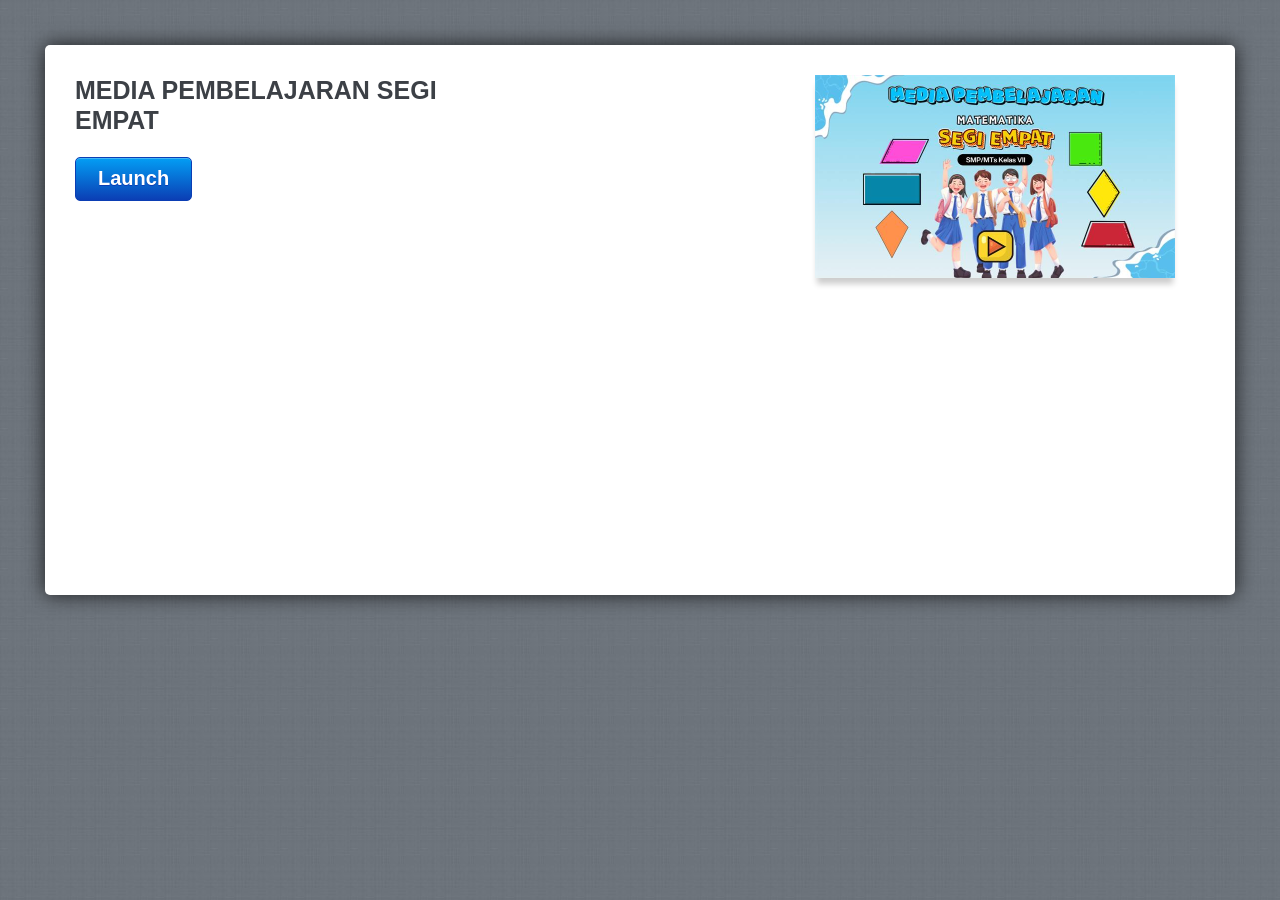
<file: amplaunch.html>
<!DOCTYPE html PUBLIC "-//W3C//DTD XHTML 1.0 Transitional//EN" "http://www.w3.org/TR/xhtml1/DTD/xhtml1-transitional.dtd">
<html xmlns="http://www.w3.org/1999/xhtml" xml:lang="en" lang="en">
<head>
	<title>MEDIA PEMBELAJARAN SEGI EMPAT</title>
	
	 <script>
		var g_strLink;
	
		function buildLaunchLink()
		{
			var g_strProjectId = "5eWwebxAhzw";
			var strHash = document.location.hash;
			document.location.hash = "";

			var strPath = window.location.protocol + "//" + window.location.host;
			var arrPath = window.location.pathname.split("/");

			arrPath.length = arrPath.length - 1;
			strPath += arrPath.join("/");
			strPath = strPath.replace(/ /g, "%20");

			g_strLink = "path=" + strPath;
			g_strLink += "&projectid=" + g_strProjectId;
			
			var strQuery = strHash.substr(1);
			g_strLink += "&" + decodeURIComponent(strQuery);
			g_strLink = escape(g_strLink);
		}
		
		function isAndroid()
		{
			return (navigator.userAgent.indexOf("Android") > -1);
		}
		
		function isIOS()
		{
			return (navigator.userAgent.indexOf("AppleWebKit/") > -1 && navigator.userAgent.indexOf("Mobile/") > -1);
		}

		function UpdateLaunchUrl()
		{
			var strLink = (isAndroid()) ? "intent://?" + g_strLink + "#Intent;scheme=artmobileplayer;package=air.com.articulate.articulatemobileplayer;end" :
										 "artmobileplayer://?" + g_strLink;
										
			var linkTarget = document.getElementById('launch');
			linkTarget.href = strLink;
			
			if (isAndroid())
			{
				window.location = strLink;
			}
		}
		
		function writeMeta()
		{
			var meta = document.createElement('meta');
			meta.name = "apple-itunes-app";
			meta.content = "app-id=505546381, app-argument=artmobileplayer://?" + g_strLink;
			document.getElementsByTagName('head')[0].appendChild(meta);
		}
		
		buildLaunchLink();
		writeMeta();

	 </script>

	<!-- META -->
	<meta http-equiv="content-type" content="text/html; charset=utf-8">
	<meta name="viewport" content="width=device-width, initial-scale=1.0, maximum-scale=1.0, user-scalable=0">

	<style>
		html,body,div,h1,p,a{margin:0;padding:0;border:0;font-weight:inherit;font-style:inherit;font-size:100%;font-family:inherit;vertical-align:baseline}
		a img{border:0; width: 290px}
		body{font-family:Helvetica,Arial,Verdana,sans-serif;line-height:1.5;color:#434750;background:#737d85;position:relative;font-size:75%}
		h1{font-size:3em;line-height:1;margin-bottom:.5em;font-weight:400;color:#434750}
		a,a:focus,a:hover{color:#434750;text-decoration:none;outline:0}
		.button{float:left;font-size:14px;font-weight:700;color:#fff;text-shadow:0 -1px 0 rgba(0,0,0,.75);padding:5px 22px 0;height:25px;border:1px solid #010101;-webkit-box-shadow:0 1px 0 rgba(255,255,255,.12),inset 0 1px 0 rgba(255,255,255,.25);-webkit-border-radius:5px;background:-webkit-gradient(linear,left top,left bottom,from(#5d636b),to(#25272a),color-stop(.5,#494e54),color-stop(.51,#35393d))}
		body.launch{background:url(mobile/linen_background.jpg) repeat}
		div.container{background:#fff;height:490px;margin:45px;padding:30px;-webkit-border-radius:5px;-webkit-box-shadow:0 0 20px rgba(0,0,0,.75)}
		div.screenshot{float:right;width:390px;padding-left:20px;padding-bottom:10px}
		div.screenshot img{-webkit-box-shadow:0 8px 6px -2px rgba(0,0,0,.2); width: 360px;}
		div.container div.launch_meta{float:left;width:450px}
		div.container h1{color:#3c4046;font-weight:700;font-size:25px;line-height:1.2em;font-family:'Helvetica Neue',Helvetica,Arial}
		div.container p{font-size:16px;line-height:1.4em;font-family:'Helvetica Neue',Helvetica,Arial;margin:0 0 1.4em}
		div.container a.button{font-size:20px;color:#fff;background:#0272ed;text-shadow:0 1px 0 rgba(11,62,180,1);padding:5px 22px 12px;border:1px solid #0b3eb4;-webkit-box-shadow:0 1px 0 rgba(255,255,255,.12),inset 0 1px 0 rgba(255,255,255,.25);-webkit-border-radius:5px;background:-webkit-gradient(linear,left top,left bottom,from(#039ef4),to(#0b3eb4))}
		div.mobile_app{background:url(mobile/mobile_icon.png) no-repeat;padding-left:148px;padding-top:20px}
		div.mobile_app h1{margin:0;line-height:1.4em}
		div.mobile_app a{color:#027fef;text-decoration:underline}
		div.container a.app_store{width:172px;height:54px;text-indent:-9000px;display:block;background:url(mobile/app_store.png)}
		@media only screen and (max-device-width:1024px) and (orientation:portrait){
			div.container{height:750px}
			div.screenshot{width:290px}
			div.screenshot img{width:290px}
			div.container div.launch_meta{float:left;width:300px}
			div.mobile_app h1{font-size:24px}
		}
		a.install { display:inline-block; overflow:hidden; background:url(http://linkmaker.itunes.apple.com/images/badges/en-us/badge_appstore-lrg.svg) no-repeat; width:165px; height:40px; position: relative; bottom: 120px; float:right; padding-right:50px;}

	</style>
</head>
	
<body class="launch" onload="UpdateLaunchUrl()">

	<div class="wrap">
	
		<div class="container">
			<div class="launch_meta">
				<h1>MEDIA PEMBELAJARAN SEGI EMPAT</h1>
				<p></p>
				<a id="launch" href="#" class="button" target="_top">Launch</a>
			</div>
			<div class="screenshot">
				<img src="story_content/thumbnail.jpg"  />
			</div>
		</div>
		<script>
			if (isIOS())
			{
				document.write("<a class='install' href='https://geo.itunes.apple.com/us/app/articulate-mobile-player/id505546381?mt=8' ></a>");
			}
		</script>
	</div>
</body>

</html>
</file>
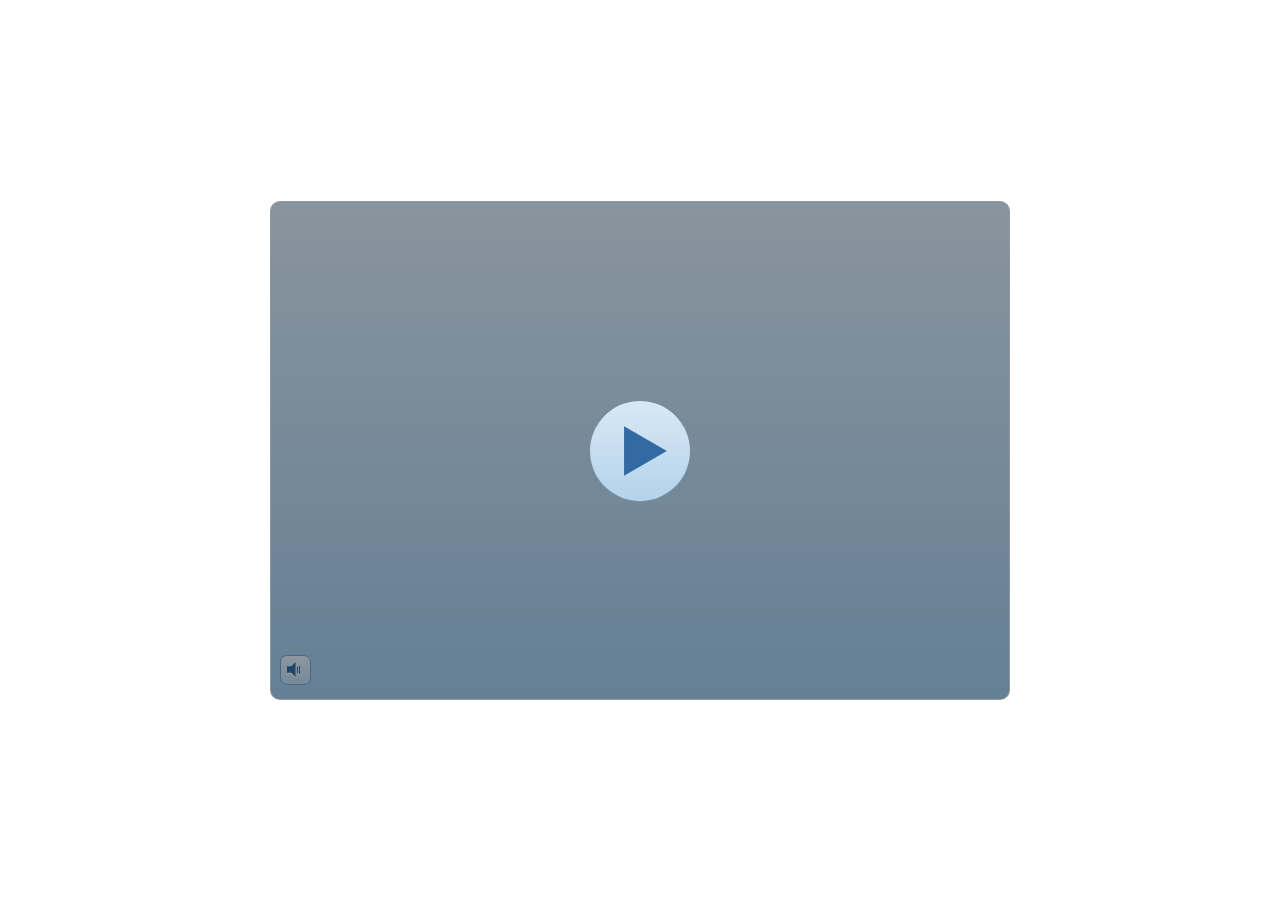
<file: story_html5.html>
﻿<!doctype html>
<html lang="en-US">
<head>
  <meta charset="utf-8">
  <!-- Created using Storyline 3 - http://www.articulate.com  -->
  <!-- version: 3.20.30234.0 -->
  <title>MEDIA PEMBELAJARAN SEGI EMPAT</title>
  <meta http-equiv="x-ua-compatible" content="IE=edge"/>
  <meta name="viewport" content="width=device-width,initial-scale=1,user-scalable=no,shrink-to-fit=no,minimal-ui"/>
  <meta name="apple-mobile-web-app-capable" content="yes"/>
  <style>
    html, body { height: 100%; padding: 0; margin: 0 }
    #app { height: 100%; width: 100%; }
  </style>

  <script>
    window.DS = {};
    window.globals = {
      DATA_PATH_BASE: '',
      HAS_FRAME: true,
      HAS_SLIDE: true,

      lmsPresent: false,
      tinCanPresent: false,
      cmi5Present: false,
      aoSupport: false,
      scale: 'noscale',
      captureRc: false,
      browserSize: 'optimal',
      bgColor: '#FFFFFF',
      features: '',
      themeName: 'classic',
      preloaderColor: '#FFFFFF',
      suppressAnalytics: false,
      productChannel: 'perpetual',
      publishSource: 'storyline',
      aid: '',
      cid: '3a61284b-b280-41ef-bbe6-c0bb9ab5213e',
      playerVersion: '3.20.30234.0',
      publishTimestamp: '2025-06-01T17:59:15.4401859Z',
      maxIosVideoElements: 10,
      connectionSettings: { },

      
      parseParams: function(qs) {
        if (window.globals.parsedParams != null) {
          return window.globals.parsedParams;
        }
        qs = (qs || window.location.search.substr(1)).split('+').join(' ');
        var params = {},
            tokens,
            re = /[?&]?([^=]+)=([^&]*)/g;

        while (tokens = re.exec(qs)) {
          params[decodeURIComponent(tokens[1]).trim()] =
            decodeURIComponent(tokens[2]).trim();
        }
        window.globals.parsedParams = params;
        return params;
      }

    };
  </script>
  <script>
    var isIe11 = ('ActiveXObject' in window || window.MSBlobBuilder != null)
      && window.msCrypto != null && !window.ActiveXObject;
    if (isIe11) {
      window.globals.unsupportedBrowser = true;
      document.write(atob('[base64]'));
    }
  </script>
  
  <script>window.THREE = { };</script>
  
</head>
<body style="background: #FFFFFF" class="cs-HTML theme-classic">
  <!-- 360 -->
  <script>!function(){var e,i=/iPhone/i,o=/iPod/i,n=/iPad/i,t=/\biOS-universal(?:.+)Mac\b/i,r=/\bAndroid(?:.+)Mobile\b/i,a=/Android/i,d=/(?:SD4930UR|\bSilk(?:.+)Mobile\b)/i,p=/Silk/i,l=/Windows Phone/i,u=/\bWindows(?:.+)ARM\b/i,b=/BlackBerry/i,s=/BB10/i,c=/Opera Mini/i,f=/\b(CriOS|Chrome)(?:.+)Mobile/i,h=/Mobile(?:.+)Firefox\b/i,v=function(e){return void 0!==e&&"MacIntel"===e.platform&&"number"==typeof e.maxTouchPoints&&e.maxTouchPoints>1&&"undefined"==typeof MSStream};e=function(e){var m={userAgent:"",platform:"",maxTouchPoints:0};e||"undefined"==typeof navigator?"string"==typeof e?m.userAgent=e:e&&e.userAgent&&(m={userAgent:e.userAgent,platform:e.platform,maxTouchPoints:e.maxTouchPoints||0}):m={userAgent:navigator.userAgent,platform:navigator.platform,maxTouchPoints:navigator.maxTouchPoints||0};var g=m.userAgent,y=g.split("[FBAN");void 0!==y[1]&&(g=y[0]),void 0!==(y=g.split("Twitter"))[1]&&(g=y[0]);var A=function(e){return function(i){return i.test(e)}}(g),w={apple:{phone:A(i)&&!A(l),ipod:A(o),tablet:!A(i)&&(A(n)||v(m))&&!A(l),universal:A(t),device:(A(i)||A(o)||A(n)||A(t)||v(m))&&!A(l)},amazon:{phone:A(d),tablet:!A(d)&&A(p),device:A(d)||A(p)},android:{phone:!A(l)&&A(d)||!A(l)&&A(r),tablet:!A(l)&&!A(d)&&!A(r)&&(A(p)||A(a)),device:!A(l)&&(A(d)||A(p)||A(r)||A(a))||A(/\bokhttp\b/i)},windows:{phone:A(l),tablet:A(u),device:A(l)||A(u)},other:{blackberry:A(b),blackberry10:A(s),opera:A(c),firefox:A(h),chrome:A(f),device:A(b)||A(s)||A(c)||A(h)||A(f)},any:!1,phone:!1,tablet:!1};return w.any=w.apple.device||w.android.device||w.windows.device||w.other.device,w.phone=w.apple.phone||w.android.phone||w.windows.phone,w.tablet=w.apple.tablet||w.android.tablet||w.windows.tablet,w}(),"object"==typeof exports&&"undefined"!=typeof module?module.exports=e:"function"==typeof define&&define.amd?define((function(){return e})):this.isMobile=e}();
    window.isMobile.apple.tablet = window.isMobile.apple.tablet ||
      (navigator.platform === 'MacIntel' && navigator.maxTouchPoints > 1);
    window.isMobile.apple.device = window.isMobile.apple.device || window.isMobile.apple.tablet;
    window.isMobile.tablet = window.isMobile.tablet || window.isMobile.apple.tablet;
    window.isMobile.any = window.isMobile.any || window.isMobile.apple.tablet;
  </script>

  <div id="focus-sink" tabindex="-1"></div>

  <div id="preso"></div>
  <script>
    (function() {

      var classTypes = [ 'desktop', 'mobile', 'phone', 'tablet' ];

      var addDeviceClasses = function(prefix, testObj) {
        var curr, i;
        for (i = 0; i < classTypes.length; i++) {
          curr = classTypes[i];
          if (testObj[curr]) {
            document.body.classList.add(prefix + curr);
          }
        }
      };

      var params = window.globals.parseParams(),
          isDevicePreview = params.devicepreview === '1',
          isPhoneOverride = params.deviceType === 'phone' || (isDevicePreview && params.phone == '1'),
          isTabletOverride = (params.deviceType === 'tablet' || isDevicePreview) && !isPhoneOverride,
          isMobileOverride = isPhoneOverride || isTabletOverride;

      var deviceView = {
        desktop: !window.isMobile.any && !isMobileOverride,
        mobile: window.isMobile.any || isMobileOverride,
        phone: isPhoneOverride || (window.isMobile.phone && !isTabletOverride),
        tablet: isTabletOverride || window.isMobile.tablet
      };

      window.globals.deviceView = deviceView;
      window.isMobile.desktop = !window.isMobile.any;
      window.isMobile.mobile = window.isMobile.any;

      addDeviceClasses('view-', deviceView);

    })();
  </script>
  
  <script src='story_content/user.js' type=text/javascript></script>
  <div class="slide-loader"></div>

  <script>
    if (window.globals.deviceView.isMobile) { var doc = document, loader = doc.body.querySelector('.slide-loader'); [ 1, 2, 3 ].forEach(function(n) { var d = doc.createElement('div'); d.style.backgroundColor = window.globals.preloaderColor; d.classList.add('mobile-loader-dot'); d.classList.add('dot' + n); loader.appendChild(d); }); }
  </script>

  <div class="mobile-load-title-overlay" style="display: none">
    <div class="mobile-load-title">MEDIA PEMBELAJARAN SEGI EMPAT</div>
  </div>

  <div class="mobile-chrome-warning"></div>

  
<style>
  .warn-connection-dialog {
    display: none;
    background: transparent;
    pointer-events: none;
    position: fixed;
    left: 0;
    top: 0;
    width: 100%;
    height: 100%;
    z-index: 999;
  }

  .warn-connection-content {
    border-radius: 4px;
    background: white;
    border: 1px solid #E7E7E7;
    color: #333333;
    box-shadow: 0 2px 4px rgba(0, 0, 0, 0.25);
    transition: all 150ms ease-out;
    position: absolute;
    white-space: nowrap;
  }

  .view-phone.is-landscape .warn-connection-content {
    left: 23px;
    bottom: 23px;
  }

  .view-tablet.is-landscape .warn-connection-content {
    left: 50%;
    top: 20px;
    transform: translateX(-50%);
  }

  .is-portrait .warn-connection-content {
    transform: translate(-50%, calc(-100% - 15px));
  }

  .warn-connection-content p {
    display: inline-block;
    margin: 0 8px 0 0;
    line-height: 33px;
    font-size: 11px;
  }

  .warn-connection-content svg {
    position: relative;
    vertical-align: middle;
    margin: 0 2px 2px 8px;
  }

  .view-desktop .warn-connection-content {
    left: 1.5em;
    bottom: 1.5em;
  }

  .view-desktop .warn-connection-content p {
    font-size: 1.1em;
  }

  .is-offline .warn-connection-dialog {
    display: block;
  }

  .is-offline .cs-panel * {
    pointer-events: none !important;
  }

  .is-offline .cs-panel {
    pointer-events: all !important;
  }

  .is-offline #nav-controls * {
    pointer-events: none !important;
  }

  .is-offline #nav-controls {
    pointer-events: all !important;
  }
</style>

<div class="warn-connection-dialog">
  <div class="warn-connection-content">
    <svg width="17" height="15" viewBox="0 0 17 15" xmlns="http://www.w3.org/2000/svg">
      <path fill="#8F0000" stroke="white" d="M16.07,12.98 L15.88,12.23 L9.51,1.21 C8.97,0.26,7.6,0.26,7.06,1.21 L0.69,12.23 C0.15,13.16,0.81,14.36,1.91,14.36 H14.65 C15.47,14.36,16.05,13.7,16.07,12.98 Z"/>
      <path fill="white" stroke="white" d="M8.58,5.5 C8.35,5.28,8.5,5.35,8.21,5.32 C8.09,5.35,7.97,5.49,7.96,5.67 C7.97,5.79,7.98,5.92,7.98,6.04 L7.98,6.04 C7.99,6.17,8,6.31,8.01,6.43 L8.01,6.44 C8.03,6.92,8.06,7.41,8.09,7.9 L8.09,7.9 C8.12,8.39,8.14,8.88,8.17,9.37 C8.17,9.39,8.18,9.42,8.2,9.44 C8.23,9.46,8.25,9.47,8.28,9.47 C8.31,9.47,8.34,9.46,8.35,9.44 C8.37,9.43,8.38,9.4,8.39,9.35 L8.39,9.34 C8.39,9.24,8.4,9.15,8.4,9.05 L8.4,9.05 C8.41,8.96,8.41,8.86,8.42,8.75 C8.43,8.44,8.45,8.12,8.47,7.81 L8.47,7.81 C8.49,7.49,8.51,7.18,8.53,6.87 C8.55,6.46,8.56,6.05,8.59,5.64 L8.6,5.62 C8.6,5.57,8.59,5.53,8.58,5.5 L8.21,5.32 Z"/>
      <circle fill="white" stroke="white" cx="8.3" cy="11.35" r="0.3"/>
    </svg>
    <p>You are offline. Trying to reconnect...</p>
  </div>
</div>

<script>
  (function() {
    window.DS.connection = {
      warningShown: false,
      assets: {},
      loadingAssetGroup: false,
      retryDelay: 500
    };

    // @TODO this is POC code and can be cleaned up a bit more if we move forward
    // with the feature



    // The `window.globals.features` variable must be set in `webpack.dev.config` when testing locally - it is not enough
    // to have it in the data - but it must be set there as well.
    var useConnectionMessages = window.AbortController != null &&
      window.location.protocol != 'file:' &&
      window.globals.features.indexOf('ConnectionMessages') != -1;

    window.DS.connection.useConnectionMessages = useConnectionMessages

    var assetCount = 0;
    var checkLoadedId;
    var connectionSettings = window.globals.connectionSettings;

    if (useConnectionMessages && connectionSettings != null) {
      var contentEl = document.querySelector('.warn-connection-content');
      var messageEl = contentEl.querySelector('p')

      if (connectionSettings.useDarkTheme) {
        contentEl.style.borderColor = '#BABBBA';
        contentEl.style.backgroundColor = '#282828';
        contentEl.style.color = '#FFFFFF';
      }

      if (connectionSettings.message != null) {
        messageEl.textContent = window.decodeURIComponent(connectionSettings.message);
      }
    }

    function checkAssetsReady() {
      for (var i in DS.connection.assets) {
        if (!DS.connection.assets[i].success) {
          return false;
        }
      }
      return true;
    }

    function stopAssetGroup() {
      if (!useConnectionMessages) { return; }

      assetCount = 0;

      DS.connection.oldAssetGroup = DS.connection.assets;
      DS.connection.assets = {};
      DS.connection.loadingAssetGroup = false;
      clearInterval(checkLoadedId);
    }

    function startAssetGroup() {
      if (!useConnectionMessages) { return; }
      var ticks = 0;
      clearInterval(checkLoadedId);
      checkLoadedId = setInterval(function() {
        var loaded = 0;
        if (assetCount === 0 && loaded === 0) {
          clearInterval(checkLoadedId);
          return;
        }

        for (var i in DS.connection.assets) {
          if (DS.connection.assets[i].success) {
            loaded++;
          }
        }

        if (assetCount === loaded && checkAssetsReady()) {
          for (var i in DS.connection.assets) {
            if (DS.connection.assets[i].action) {
              DS.connection.assets[i].action();
            }
          }
          hideWarning();
          stopAssetGroup();
        }
      }, 100)
    }

    function requiredAsset(url, action, retry, type) {
      if (!useConnectionMessages) { return; }
      if (DS.connection.assets[url]) { return; }

      DS.connection.assets[url] = {
        success: false, action: action, retry: retry, type: type
      };
      assetCount = Object.keys(DS.connection.assets).length;
      if (!DS.connection.loadingAssetGroup) {
        startAssetGroup();
      }
      DS.connection.loadingAssetGroup = true;
    }

    function assetLoaded(url) {
      if (!useConnectionMessages) { return; }
      if (DS.connection.assets[url]) {
        DS.connection.assets[url].success = true;
      }
    }

    function assetFailed(url) {
      if (!useConnectionMessages) { return; }
      if (!DS.connection.assets[url]) {
        if (/\.js$/.test(url)) {
          setTimeout(function() {
            if (DS.connection.lastSlideLoaded != null) {
              DS.connection.lastSlideLoaded();
            }
          }, DS.connection.retryDelay);
        }
        return;
      }
      if (!DS.connection.warningShown) { showWarning(); }
      if (DS.connection.assets[url].retry) {
        setTimeout(function() {
          if (!DS.connection.assets[url].success) {
            DS.connection.assets[url].retry()
          }
        }, DS.connection.retryDelay);
      }
    }

    function hideWarning() {
      document.body.classList.remove('is-offline');
      DS.connection.warningShown = false;
    }
    DS.connection.hideWarning = hideWarning

    function showWarning(btn) {
      document.body.classList.add('is-offline')
      DS.connection.warningShown = true;
      updateWarningPosition();
    }

    function updateWarningPosition() {
      if (!DS.connection.warningShown) {
        return;
      }

      var isPortrait = document.body.classList.contains('is-portrait');
      var warningEl = document.querySelector('.warn-connection-content');

      if (isPortrait) {
        var slide = document.querySelector('.primary-slide');
        var slideRect = slide.getBoundingClientRect();

        warningEl.style.top = `${slideRect.top}px`
        warningEl.style.left = `${slideRect.left + slideRect.width / 2}px`
      } else {
        warningEl.style.top = null;
        warningEl.style.left = null;
      }

      window.requestAnimationFrame(updateWarningPosition);
    }

    // these will all be noops if the feature flag isn't set in
    // the data and `window.globals.features`
    DS.connection.requiredAsset = requiredAsset;
    DS.connection.assetLoaded = assetLoaded;
    DS.connection.assetFailed = assetFailed;
    DS.connection.stopAssetGroup = stopAssetGroup;
    DS.connection.startAssetGroup = startAssetGroup;
  })();
</script>


  <script>
    
    if (window.autoSpider && window.vInterfaceObject) {
      document.querySelector('.mobile-load-title-overlay').style.display = 'none';
    }
  </script>

  

  <link rel="stylesheet" href="html5/data/css/output.min.css" data-noprefix/>
</body>
<script src="html5/lib/scripts/bootstrapper.min.js"></script>
</html>
</file>
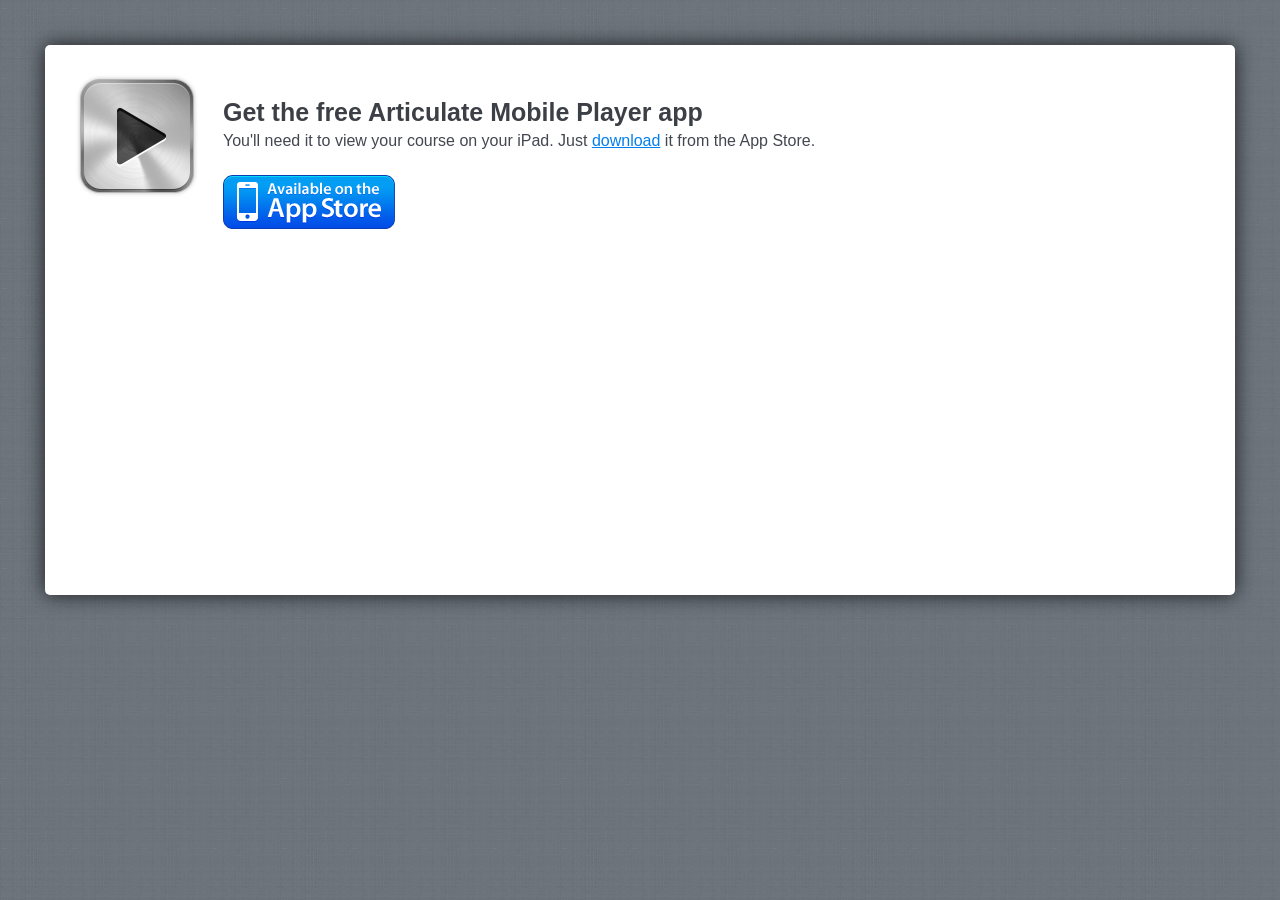
<file: mobile/mobileinstall.html>
<!DOCTYPE html PUBLIC "-//W3C//DTD XHTML 1.0 Transitional//EN" "http://www.w3.org/TR/xhtml1/DTD/xhtml1-transitional.dtd">
<html xmlns="http://www.w3.org/1999/xhtml" xml:lang="en" lang="en">
<head>
	<title>MEDIA PEMBELAJARAN SEGI EMPAT</title>
			
	<!-- META -->
	<meta http-equiv="content-type" content="text/html; charset=utf-8">
	<meta name="viewport" content="width=device-width; initial-scale=1.0; maximum-scale=1.0; user-scalable=0;">

	<style>
		html,body,div,h1,p,a{margin:0;padding:0;border:0;font-weight:inherit;font-style:inherit;font-size:100%;font-family:inherit;vertical-align:baseline}
		a img{border:0; width 290}
		body{font-family:Helvetica,Arial,Verdana,sans-serif;line-height:1.5;color:#434750;background:#737d85;position:relative;font-size:75%}
		h1{font-size:3em;line-height:1;margin-bottom:.5em;font-weight:400;color:#434750}
		a,a:focus,a:hover{color:#434750;text-decoration:none;outline:0}
		.button{float:left;font-size:14px;font-weight:700;color:#fff;text-shadow:0 -1px 0 rgba(0,0,0,.75);padding:5px 22px 0;height:25px;border:1px solid #010101;-webkit-box-shadow:0 1px 0 rgba(255,255,255,.12),inset 0 1px 0 rgba(255,255,255,.25);-webkit-border-radius:5px;background:-webkit-gradient(linear,left top,left bottom,from(#5d636b),to(#25272a),color-stop(.5,#494e54),color-stop(.51,#35393d))}
		body.launch{background:url(linen_background.jpg) repeat}
		div.container{background:#fff;height:490px;margin:45px;padding:30px;-webkit-border-radius:5px;-webkit-box-shadow:0 0 20px rgba(0,0,0,.75)}
		div.screenshot{float:right;width:390px;padding-left:20px;padding-bottom:10px}
		div.screenshot img{-webkit-box-shadow:0 8px 6px -2px rgba(0,0,0,.2); width: 360px;}
		div.container div.launch_meta{float:left;width:450px}
		div.container h1{color:#3c4046;font-weight:700;font-size:25px;line-height:1.2em;font-family:'Helvetica Neue',Helvetica,Arial}
		div.container p{font-size:16px;line-height:1.4em;font-family:'Helvetica Neue',Helvetica,Arial;margin:0 0 1.4em}
		div.container a.button{font-size:20px;color:#fff;background:#0272ed;text-shadow:0 1px 0 rgba(11,62,180,1);padding:5px 22px 12px;border:1px solid #0b3eb4;-webkit-box-shadow:0 1px 0 rgba(255,255,255,.12),inset 0 1px 0 rgba(255,255,255,.25);-webkit-border-radius:5px;background:-webkit-gradient(linear,left top,left bottom,from(#039ef4),to(#0b3eb4))}
		div.mobile_app{padding-left:148px;padding-top:20px}
		div.mobile_app h1{margin:0;line-height:1.4em}
		div.mobile_app a{color:#027fef;text-decoration:underline}
		div.container a.app_store{width:172px;height:54px;text-indent:-9000px;display:block;background:url(app_store.png)}
		@media only screen and (max-device-width:1024px) and (orientation:portrait){
			div.container{height:750px}
			div.screenshot{width:290px}
			div.screenshot img{width:290px}
			div.container div.launch_meta{float:left;width:300px}
			div.mobile_app h1{font-size:24px}
		}

	</style>
	<script>
		var g_strHash = document.location.hash;
		document.location.hash = "";
		
		function InstallApp()
		{
			setTimeout(RedirectLaunchPage, 50);
			
			var strAppUrl = "itms-apps://itunes.apple.com/us/app/articulate-mobile-player/id505546381?ls=1&mt=8";
			
			document.location = strAppUrl;
			
			return false;
		}
		
		function RedirectLaunchPage()
		{
			document.location = "../amplaunch.html" + g_strHash;
		}
	</script>
	
</head>

<body class="launch">

	<div class="wrap">
		<div class="container">
			<a href="#" onclick="return InstallApp()"><img style="position:absolute;" src="mobile_icon.png"></img></a>
			<div class="mobile_app">
				<h1>Get the free Articulate Mobile Player app</h1>
				<p>You'll need it to view your course on your iPad. Just <a href="#" onclick="return InstallApp()" title="Download the Articulate Mobile Player app">download</a> it from the App Store.</p>
				<a href="#" onclick="return InstallApp()" class="app_store">Available on the App Store</a>
			</div>
		</div>
	</div>
</body>

</html>
</file>
